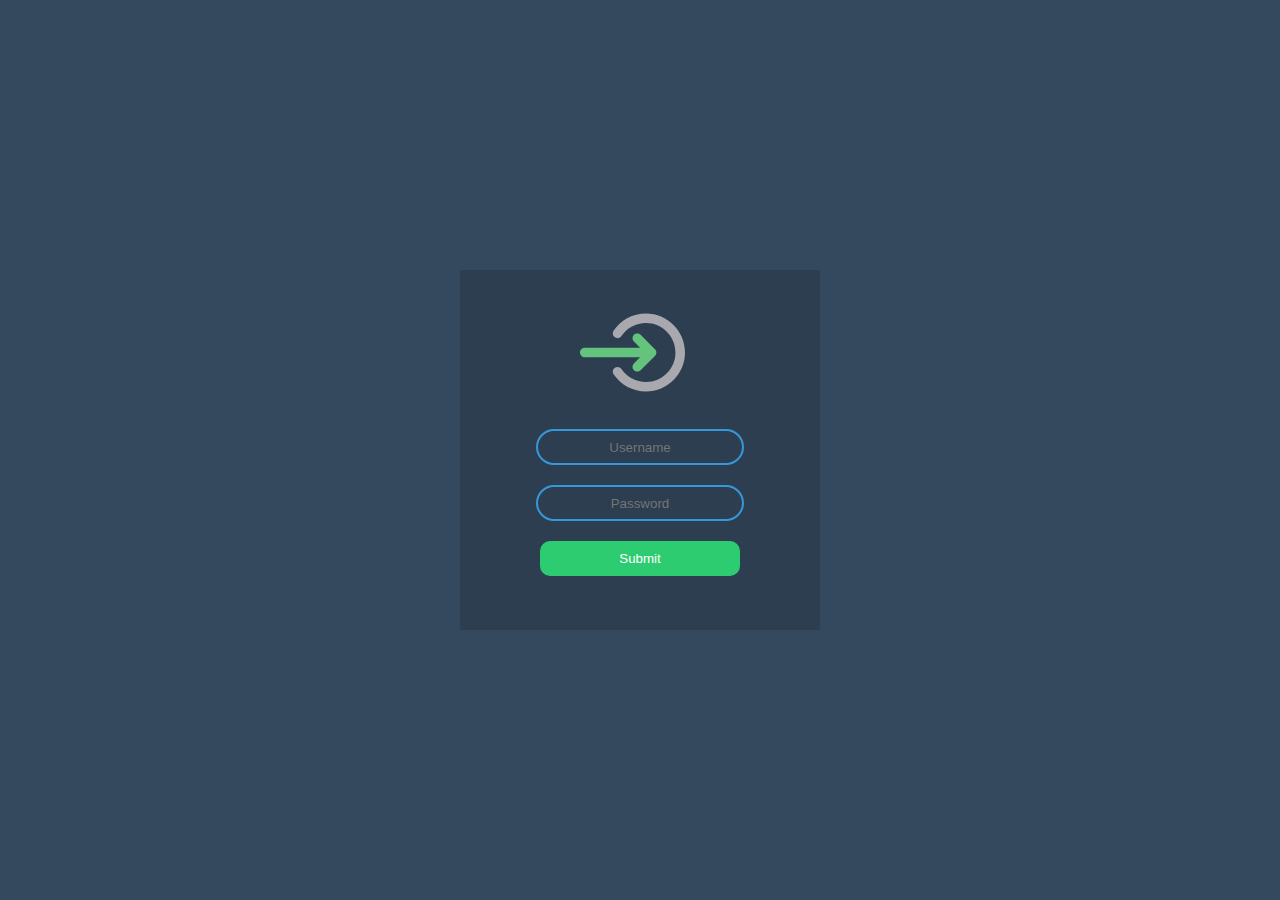
<file: animated-login/index.html>
<!DOCTYPE html>
<html lang="en">
  <head>
    <meta charset="UTF-8" />
    <meta http-equiv="X-UA-Compatible" content="IE=edge" />
    <meta name="viewport" content="width=device-width, initial-scale=1.0" />
    <link rel="stylesheet" href="style.css" />
    <title>Playground</title>
  </head>
  <body>
    <div class="box">
      <!-- <h1>LOGIN</h1> -->
      <img src="./login1-svgrepo-com.svg" alt="" />
      <form name="login" action="">
        <input type="text" name="username" id="uname" placeholder="Username" />
        <input type="text" name="password" id="pwd" placeholder="Password" />
        <input type="submit" id="submit" value="Submit" />
      </form>
    </div>
  </body>
</html>
</file>
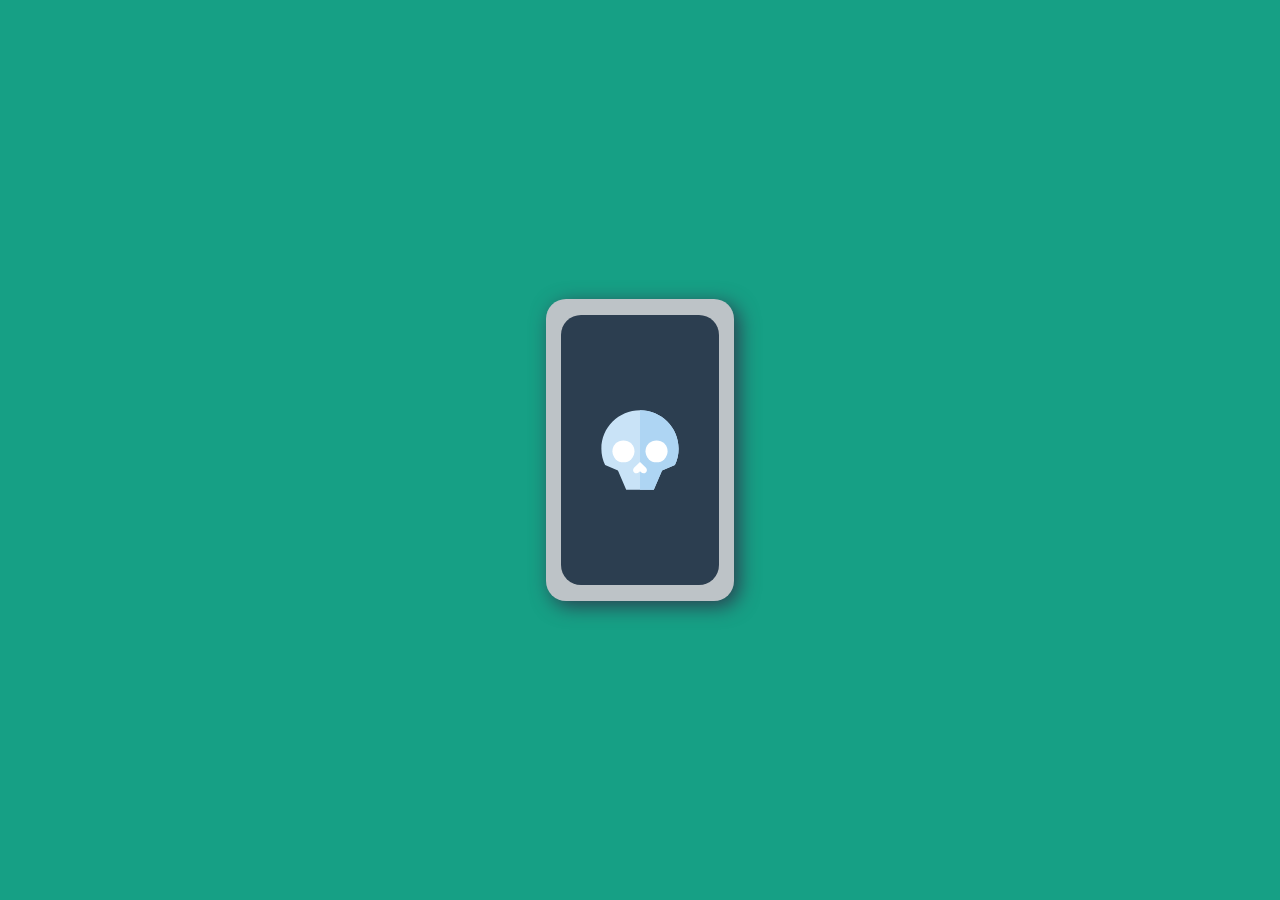
<file: Card/index.html>
<!DOCTYPE html>
<html lang="en">
  <head>
    <meta charset="UTF-8" />
    <meta http-equiv="X-UA-Compatible" content="IE=edge" />
    <meta name="viewport" content="width=device-width, initial-scale=1.0" />
    <link rel="stylesheet" href="style.css" />
    <title>Card</title>
  </head>
  <body>
    <div class="card">
      <div class="card-inner">
        <img src="./skull-svgrepo-com.svg" alt="Skull SVG" srcset="" />
      </div>
    </div>
  </body>
</html>
</file>
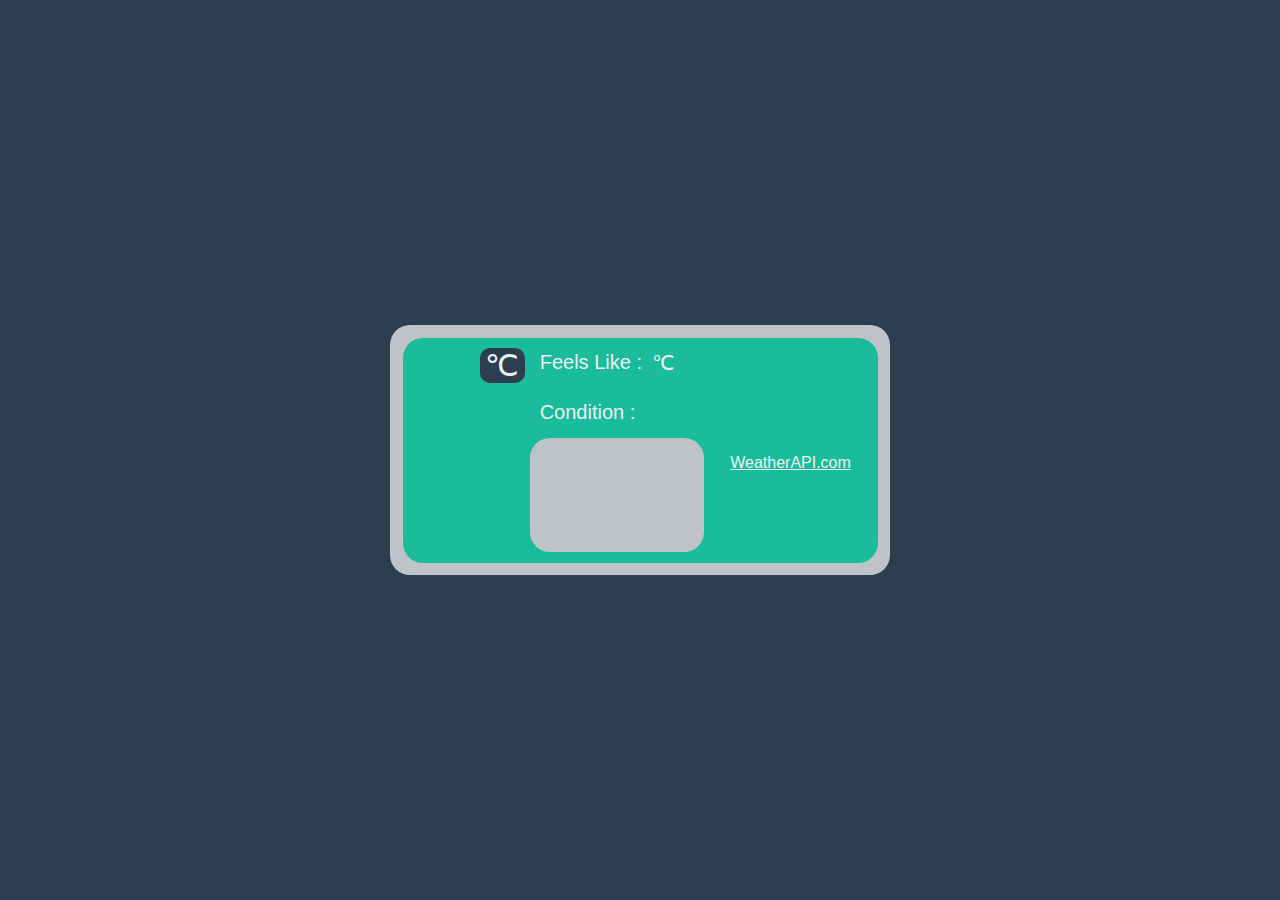
<file: WeatherApp/index.html>
<!DOCTYPE html>
<html lang="en">
  <head>
    <meta charset="UTF-8" />
    <meta http-equiv="X-UA-Compatible" content="IE=edge" />
    <meta name="viewport" content="width=device-width, initial-scale=1.0" />
    <link rel="stylesheet" href="style.css" />
    <title>WeatherApp</title>
  </head>
  <body>
    <div class="box">
      <div class="card">
        <div id="temperature">
          <div id="symbol"><span>&#8451;</span></div>
          <div id="temperature-temp"></div>
        </div>
        <div class="data">
          <div class="feels-like">
            <p id="feels-like-space">Feels Like :</p>
            <p id="feels-like"></p>
            <p>&#8451;</p>
          </div>
          <div class="feels-like">
            <p>Condition :</p>
            <p id="cdn"></p>
          </div>
          <div class="location-data">
            <div class="loc">
              <p id="loc-name"></p>
              <p id="loc-region"></p>
              <p id="loc-country"></p>
            </div>
            <div class="date">
              <p id="date-date"></p>
              <p id="date-time"></p>
              <a
                style="color: #ecf0f1"
                href="https://www.weatherapi.com/"
                title="Free Weather API"
                >WeatherAPI.com</a
              >
            </div>
          </div>
        </div>
      </div>
    </div>
    <script src="./index.js"></script>
  </body>
</html>
</file>
<file: animated-login/style.css>
body {
  display: grid;
  justify-content: center;
  align-items: center;
  height: 100vh;
  margin: 0;
  padding: 0;
  font-family: sans-serif;
  background: #34495e;
}
.box {
  display: block;
  width: 300px;
  height: 300px;
  padding: 30px;
  background: #2c3e50;
}
.box img {
  width: 35%;
  margin-left: 30%;
}
.box h1 {
  color: white;

  text-align: center;
}
.box input {
  border: 0;
  background: none;
  display: block;
  margin: 20px auto;
  text-align: center;
  border: 2px solid #3498db;
  width: 200px;
  height: 30px;
  outline: none;
  color: white;
  border-radius: 24px;
  transition: 0.25s;
}
#submit {
  border-radius: 10px;
  height: 35px;
  background: #2ecc71;
  border: none;
}
#uname:focus,
#pwd:focus {
  width: 300px;
  border: 2px solid #1abc9c;
}
#submit:hover {
  background: #27ae60;
}
</file>
<file: Card/style.css>
body,
html {
  background: #16a085;
  margin: 0;
  padding: 0;
  display: flex;
  justify-content: center;
  align-items: center;
  height: 100%;
}
.card {
  background: #bdc3c7;
  border-radius: 20px;
  width: 5cm;
  height: 8cm;
  display: flex;
  justify-content: center;
  align-items: center;
  box-shadow: 5px 5px 20px #2c3e50;
  transition: 0.25s;
}

.card-inner {
  background: #2c3e50;
  width: 84%;
  height: 89%;
  border-radius: 20px;
  display: flex;
  justify-content: center;
  align-items: center;
}

.card-inner img {
  width: 50%;
  height: 40%;
}
</file>
<file: WeatherApp/style.css>
html,
body {
  width: 100%;
  height: 100%;
  margin: 0%;
  padding: 0%;
  display: flex;
  justify-content: center;
  align-items: center;
  background: #2c3e50;
  font-family: sans-serif;
  color: #ecf0f1;
}
.box {
  width: 500px;
  height: 250px;
  border-radius: 20px;
  background: #bdc3c7;
  display: flex;
  justify-content: center;
  align-items: center;
}
.card {
  width: 475px;
  height: 225px;
  border-radius: 20px;

  background: #1abc9c;
  display: flex;
  flex-direction: row;
}
#temperature {
  width: 160px;
  margin-right: 5px;
  margin-left: 5px;
  font-size: 80px;
  padding-top: 10px;
  display: flex;
  flex-direction: column;
  text-align: center;
}
#temperature-temp {
  height: 100%;
  display: flex;
  align-items: center;
}
#symbol {
  display: flex;
  justify-content: flex-end;
  align-items: baseline;
}
#symbol span {
  background: #2c3e50;
  border-radius: 10px;
  font-size: 30px;
  width: 45px;
  display: flex;
  justify-content: center;
}
.data {
  display: block;
  width: 100%;
}
.feels-like {
  display: flex;
  flex-direction: row;
  align-items: center;
  font-size: 20px;

  padding-left: 10px;
  height: 50px;
}
#feels-like-space {
  margin-right: 10px;
}
.location-data {
  height: 114px;
  display: flex;
  flex-direction: row;
}
.loc {
  width: 50%;
  height: 100%;
  text-align: center;
  background: #bdc3c7;
  border-radius: 20px;
}
.date {
  width: 50%;
  height: 100%;
  text-align: center;
}
</file>
